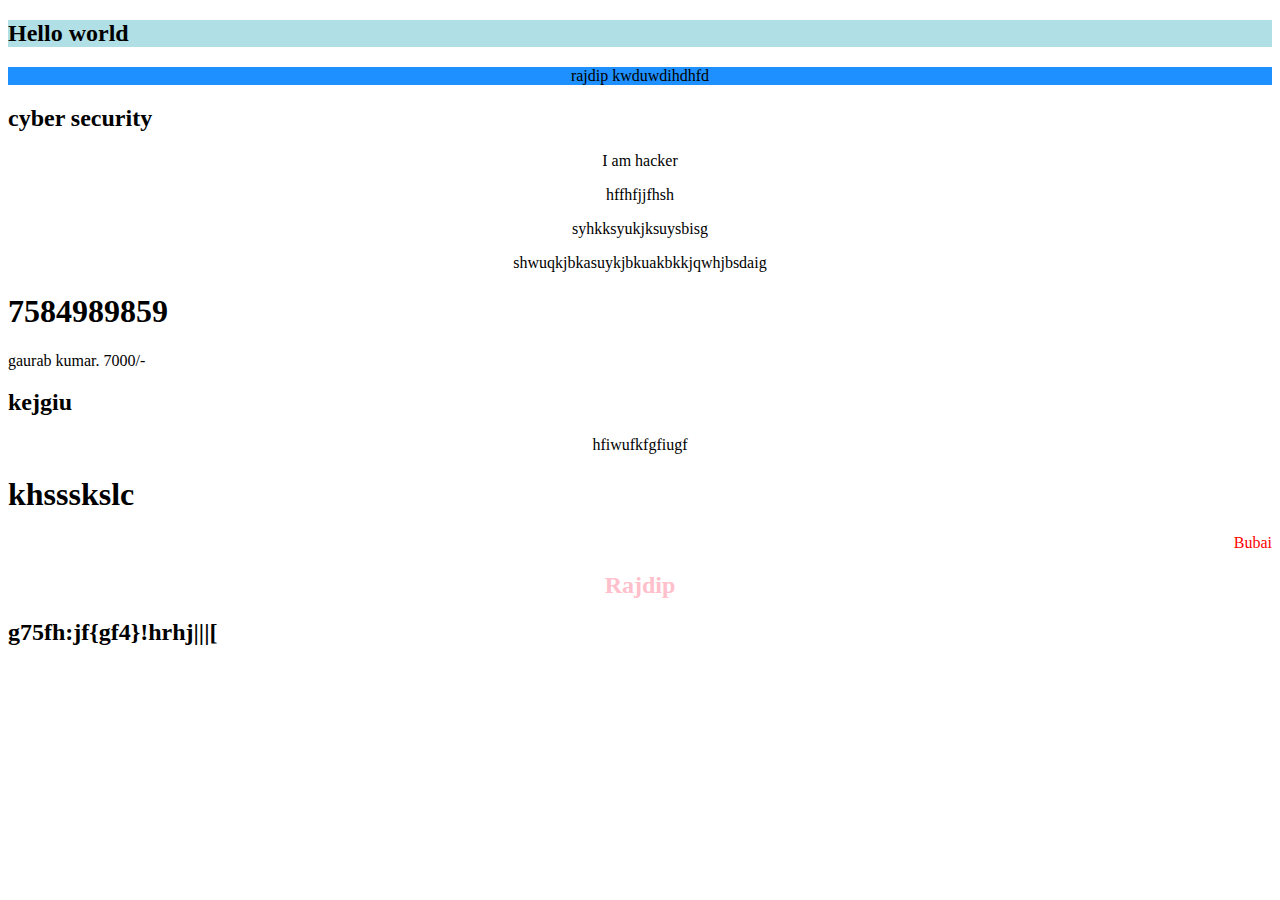
<file: index.html>
<!DOCTYPE html>
<html>
<body>
<link rel="stylesheet" type="text/css" href="p4.css">
<h2 class="incenter" style="background-color:powderblue;">Hello world</h2>
<p class="leftside" style="background-color:dodgerblue;">rajdip kwduwdihdhfd</p>

<h2>cyber security</h2>
<p>I am hacker</p>

<p class="rightside" id="para1">hffhfjjfhsh</p>
<p class="incenter" id="para12">syhkksyukjksuysbisg</p>
<p  class="" id="para13">shwuqkjbkasuykjbkuakbkkjqwhjbsdaig</p>
<h1 class="">7584989859</h1>

gaurab kumar.

7000/-

<h2 class="">kejgiu</h2>
<p class="">hfiwufkfgfiugf</p>

<h1>khssskslc</h1>
<p id="rightside">Bubai</p>
<h2 id="incenter">Rajdip</h2>
<h2>g75fh:jf{gf4}!hrhj|||[</h2>
<body>
</html>
</file>
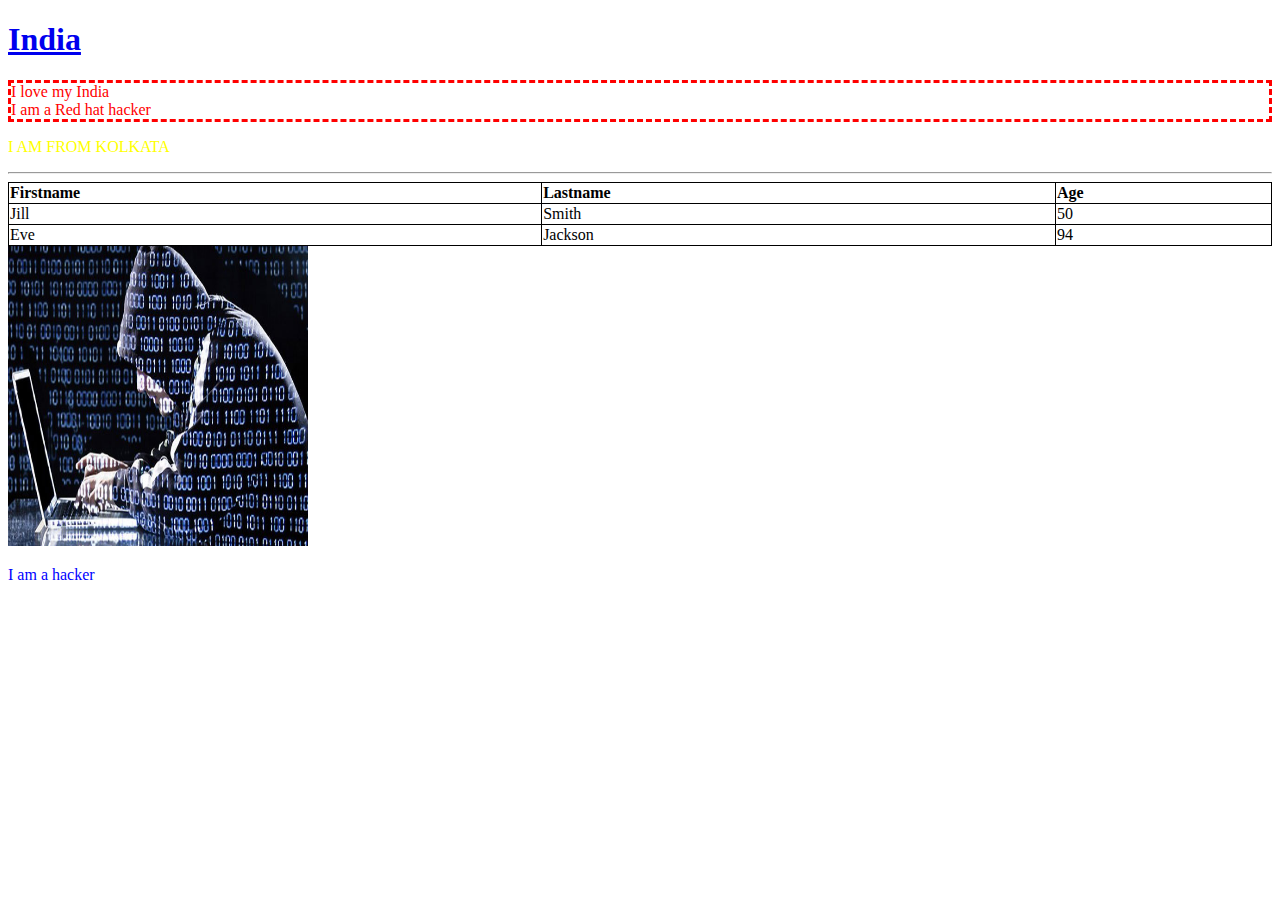
<file: p 1.html>
<!Doctype html>
<html>
	<!--this is the head-->
	<head>
	    <title>Rajdip</title>
		<link rel="stylesheet" type="text/css" href="index.css">
	</head>
	      <body>
		     <h1><a href="https://androidabcd.info">India</a></h1>
			 <!--this is the paragraph-->
			 <p class="mycolor">I love my India<br>I am a Red hat hacker</p>
		  
		  <p class="mycolor1">I 	AM FROM KOLKATA</p>
		     <!--this is horrizontal line-->
			 <hr>
			 
			 <table style="width:100%">
  <tr>
    <th>Firstname</th>
    <th>Lastname</th>
    <th>Age</th>
  </tr>
  <tr>
    <td>Jill</td>
    <td>Smith</td>
    <td>50</td>
  </tr>
  <tr>
    <td>Eve</td>
    <td>Jackson</td>
    <td>94</td>
  </tr>
</table>
		  
		  <img src="cyber-attack[1].jpg" width="300" height="300">
		  
		  </body>
<p style="color:blue;">I am a hacker</p>

</html>
</file>
<file: p4.css>
leftside {
	color: black;
	text-align: left;
}


#rightside {
	color: red;
	text-align: right;
}



#incenter {
	color: pink;
	text-align: center;
}



p {
	text-align: center;
}
</file>
<file: index.css>
.mycolor {
			color:red;
		}
		
		.mycolor1 {
			color:yellow;
		}
		
	.mycolor {
		border-style: dashed;
	}	
	
	table, th, td {
  border: 1px solid black;
  border-collapse: collapse;
}

th {
  text-align: left;
}
</file>
